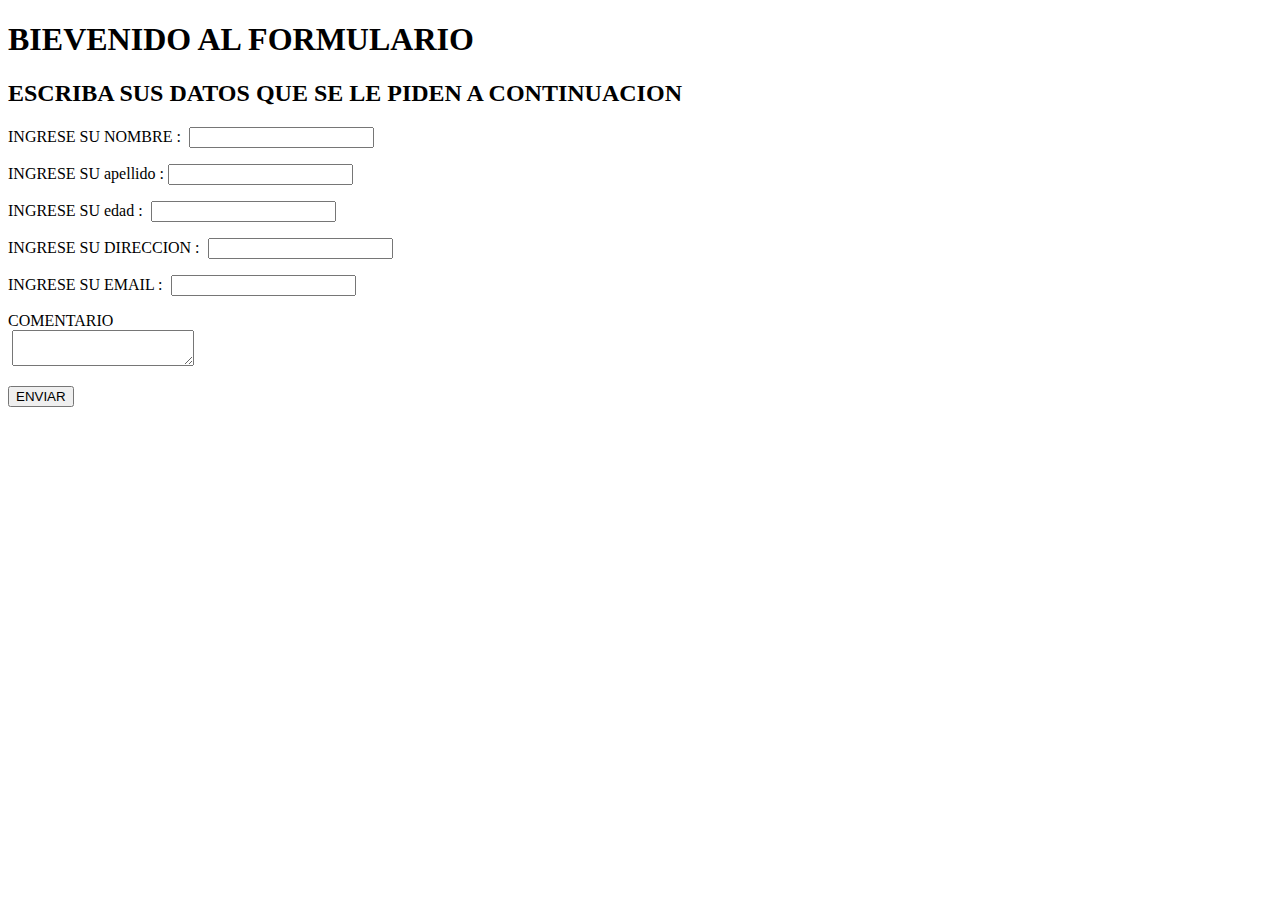
<file: formulario.html>
<!DOCTYPE html>
<html>
<head>
	<title>FORMULARIO</title>
	<style > label{: width:150px;
		display: inline-block;

	</style>
	<H1>BIEVENIDO AL FORMULARIO</H1>
	<h2>ESCRIBA SUS DATOS QUE SE LE PIDEN A CONTINUACION</h2>
</head>
<body>
	<form method="post" action="correo2.php">
		
 <P>INGRESE SU NOMBRE : <label for="textfield1"></label>    <input type="textfield1" name="nombre" id="nombre"></P>
 <P>INGRESE SU apellido :<label for="textfield2"></label>     <input type="textfield2" name="apellido" id="apellido"></P>
 <P>INGRESE SU edad :  <label for="textfield3"></label>   <input type="textfield3" name="edad" id="edad"></P>
 <p>INGRESE SU DIRECCION :  <label for="textfield4"></label>   <input type="textfield4" name="direccion" id="direccion"></p>
 <p>INGRESE SU EMAIL : <label for="textfield5"></label>    <input type="textfield5" name="email" id=email></p>
 <p>COMENTARIO <br> <label for="textfield6"></label> <textarea "comentario"></textarea></p>
 <p> <input type="submit" name="boton" value="ENVIAR" size="50"> </p>
				
 </form>
</body>
</html>
</file>
